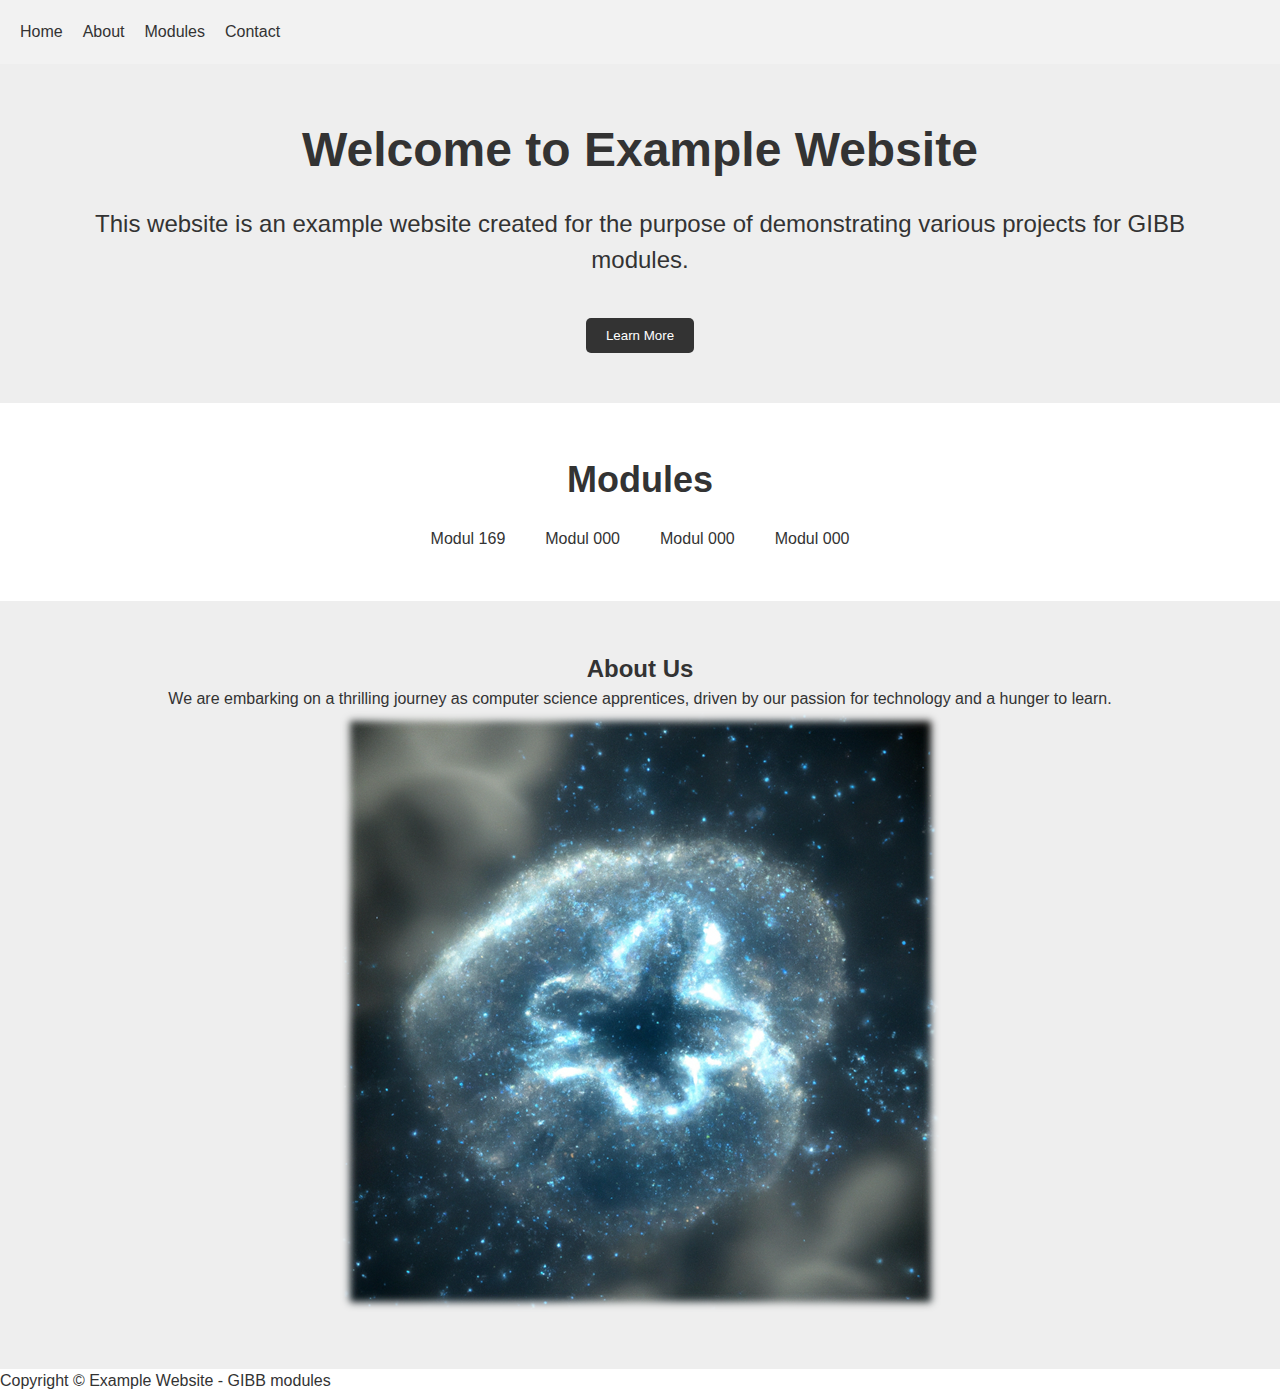
<file: files/index.html>
<!DOCTYPE html>
<html>
  <head>
    <title>Example Website</title>
    <link rel="stylesheet" href="styles.css">
  </head>
  <body>
    <header>
      <nav>
        <ul>
          <li><a href="./index.html">Home</a></li>
          <li><a href="./about.html">About</a></li>
          <li><a href="./modules.html">Modules</a></li>
          <li><a href="./contact.html" target="_blank">Contact</a></li>
        </ul>
      </nav>
    </header>
    <main>
      <section class="hero">
        <h1>Welcome to Example Website</h1>
        <p>This website is an example website created for the purpose of demonstrating various projects for GIBB modules.</p>
        <button>Learn More</button>
      </section>
      <section class="modules">
        <h2>Modules</h2>
        <ul>
          <li>Modul 169</li>
          <li>Modul 000</li>
          <li>Modul 000</li>
          <li>Modul 000</li>
        </ul>
      </section>
      <section class="about">
        <h2>About Us</h2>
        <p>We are embarking on a thrilling journey as computer science apprentices, driven by our passion for technology and a hunger to learn.</p>
        <img src="Supernova-Logo.png">
      </section>
    </main>
    <footer>
      <p>Copyright © Example Website - GIBB modules</p>
    </footer>
  </body>
</html>
</file>
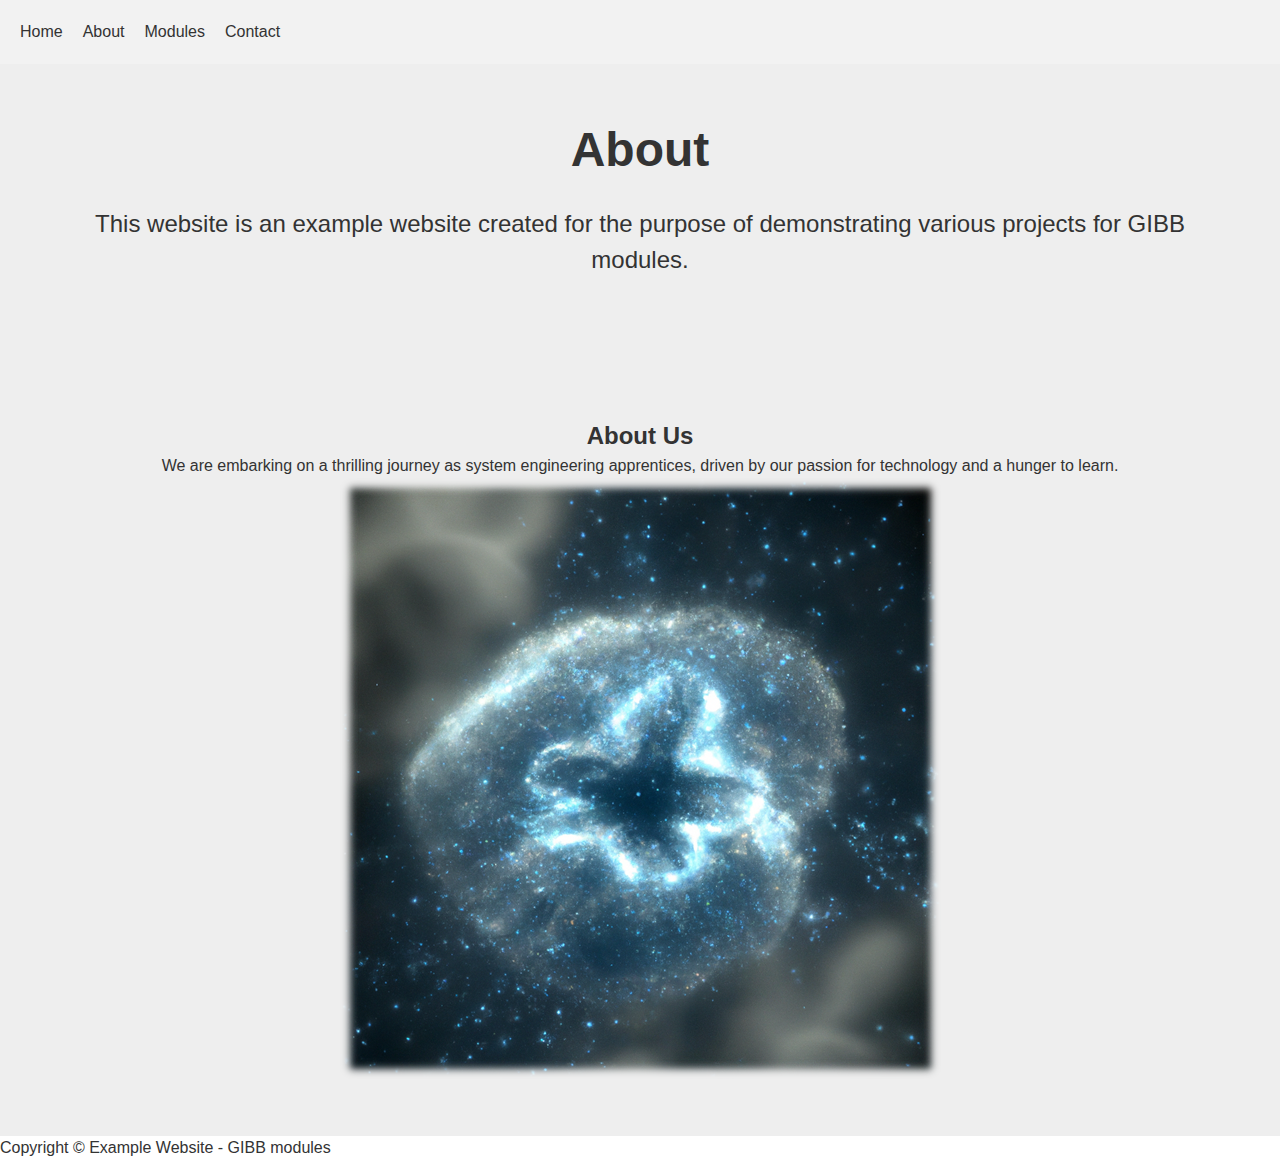
<file: files/about.html>
<!DOCTYPE html>
<html>
  <head>
    <title>About</title>
    <link rel="stylesheet" href="styles.css">
  </head>
  <body>
    <header>
      <nav>
        <ul>
          <li><a href="./index.html">Home</a></li>
          <li><a href="./about.html">About</a></li>
          <li><a href="./modules.html">Modules</a></li>
          <li><a href="./contact.html">Contact</a></li>
        </ul>
      </nav>
    </header>
    <main>
      <section class="hero">
        <h1>About</h1>
        <p>This website is an example website created for the purpose of demonstrating various projects for GIBB modules.</p>
      </section>
      <section class="about">
        <h2>About Us</h2>
        <p>We are embarking on a thrilling journey as system engineering apprentices, driven by our passion for technology and a hunger to learn.</p>
        <img src="Supernova-Logo.png">
      </section>
    </main>
    <footer>
      <p>Copyright © Example Website - GIBB modules</p>
    </footer>
  </body>
</html>
</file>
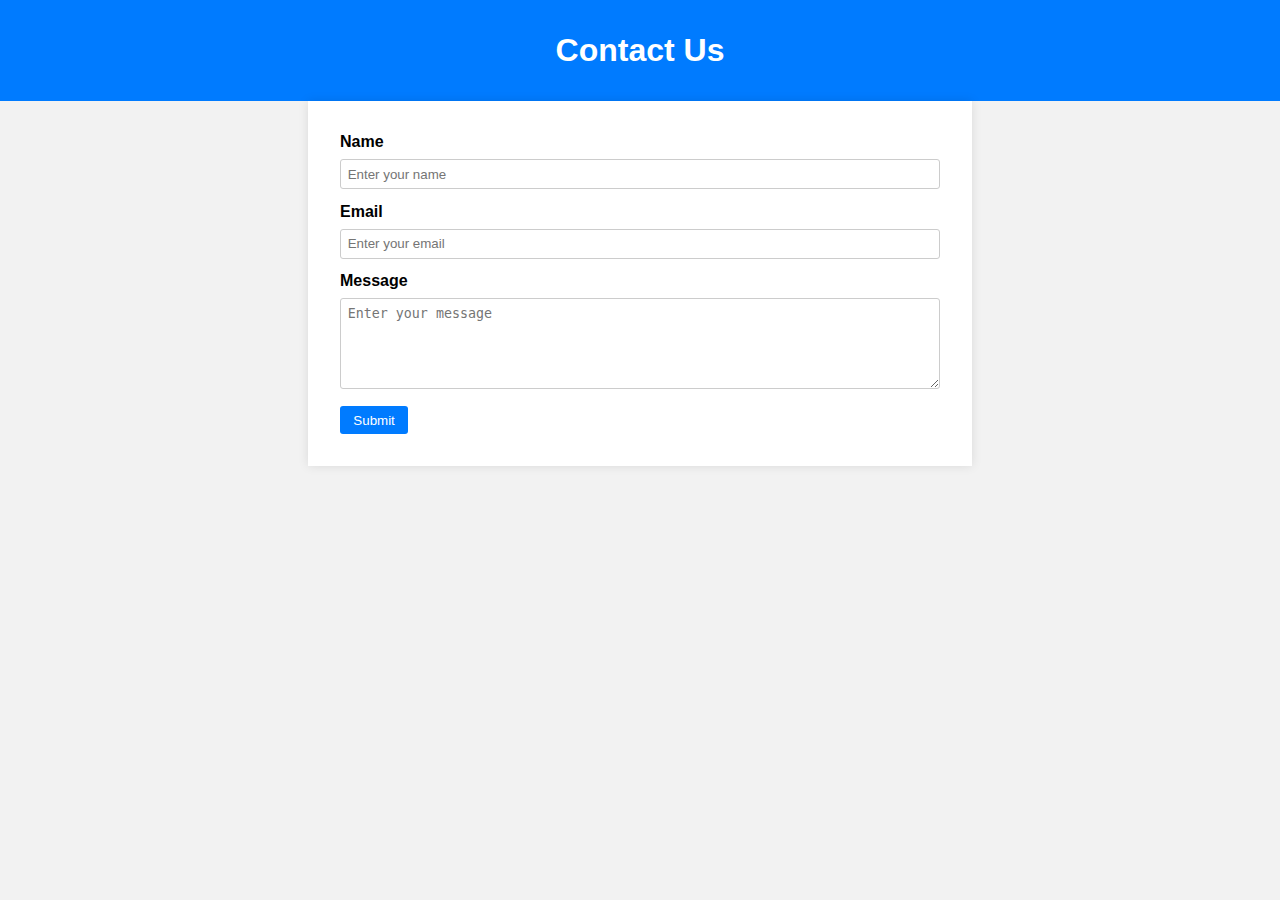
<file: files/contact.html>
<!DOCTYPE html>
<html>
<head>
	<title>Contact Us</title>
	<style>
		body {
			font-family: Arial, sans-serif;
			background-color: #f2f2f2;
			margin: 0;
			padding: 0;
		}
		h1 {
			font-size: 2em;
			text-align: center;
			padding: 1em;
			background-color: #007bff;
			color: #fff;
			margin: 0;
		}
		.container {
			max-width: 600px;
			margin: 0 auto;
			padding: 2em;
			background-color: #fff;
			box-shadow: 0 0 10px rgba(0, 0, 0, 0.1);
		}
		label {
			display: block;
			margin-bottom: 0.5em;
			font-weight: bold;
		}
		input[type="text"], input[type="email"], textarea {
			padding: 0.5em;
			margin-bottom: 1em;
			border: 1px solid #ccc;
			border-radius: 3px;
			width: 100%;
			box-sizing: border-box;
			resize: vertical;
		}
		input[type="submit"] {
			background-color: #007bff;
			color: #fff;
			border: none;
			padding: 0.5em 1em;
			border-radius: 3px;
			cursor: pointer;
			transition: background-color 0.3s ease;
		}
		input[type="submit"]:hover {
			background-color: #0062cc;
		}
	</style>
</head>
<body>
	<h1>Contact Us</h1>
	<div class="container">
		<form>
			<label for="name">Name</label>
			<input type="text" id="name" name="name" placeholder="Enter your name" required>

			<label for="email">Email</label>
			<input type="email" id="email" name="email" placeholder="Enter your email" required>

			<label for="message">Message</label>
			<textarea id="message" name="message" placeholder="Enter your message" rows="5" required></textarea>

			<input type="submit" value="Submit">
		</form>
	</div>
</body>
</html>
</file>
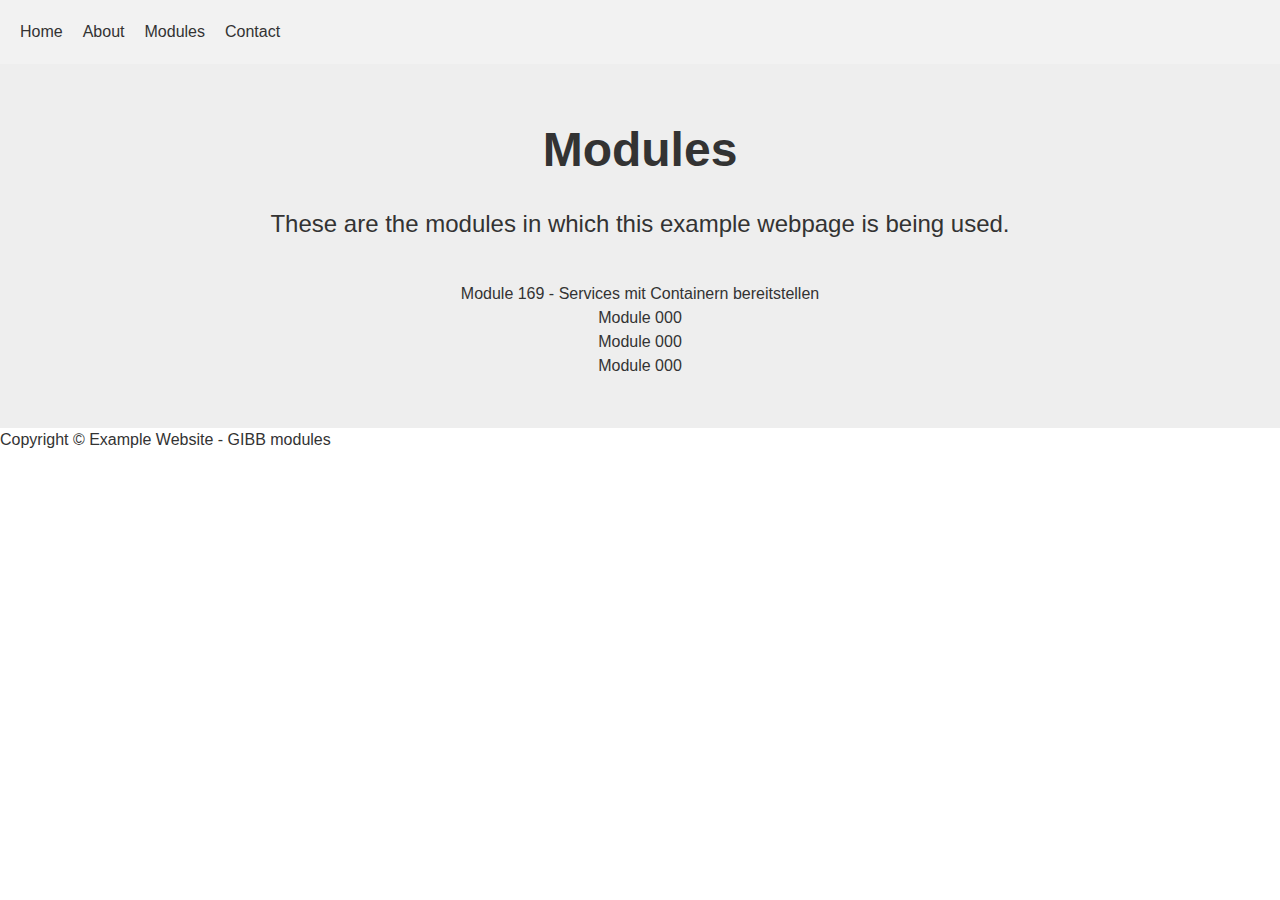
<file: files/modules.html>
<!DOCTYPE html>
<html>
  <head>
    <title>Modules</title>
    <link rel="stylesheet" href="styles.css">
  </head>
  <body>
    <header>
      <nav>
        <ul>
          <li><a href="./index.html">Home</a></li>
          <li><a href="./about.html">About</a></li>
          <li><a href="./modules.html">Modules</a></li>
          <li><a href="./contact.html">Contact</a></li>
        </ul>
      </nav>
    </header>
    <main>
      <section class="hero">
        <h1>Modules</h1>
        <p>These are the modules in which this example webpage is being used.</p>
        <ul>
            <li><a href="https://www.modulbaukasten.ch/module/169/1/de-DE?title=Services-mit-Containern-bereitstellen" target="_blank">Module 169 - Services mit Containern bereitstellen</a></li>
            <li><a href="./about.html">Module 000</a></li>
            <li><a href="./modules.html">Module 000</a></li>
            <li><a href="./contact.html">Module 000</a></li>
          </ul>
    </main>
    <footer>
      <p>Copyright © Example Website - GIBB modules</p>
    </footer>
  </body>
</html>
</file>
<file: files/styles.css>
/* Reset Styles */
* {
  margin: 0;
  padding: 0;
  box-sizing: border-box;
}

/* Global Styles */
body {
  font-family: Arial, sans-serif;
  font-size: 16px;
  line-height: 1.5;
  color: #333;
}

a {
  text-decoration: none;
  color: #333;
}

ul {
  list-style: none;
}

button {
  background-color: #333;
  color: #fff;
  padding: 10px 20px;
  border: none;
  border-radius: 5px;
  cursor: pointer;
}

/* Header Styles */
header {
  background-color: #f2f2f2;
  padding: 20px;
}

nav ul {
  display: flex;
}

nav li {
  margin-right: 20px;
}

nav li:last-child {
  margin-right: 0;
}

nav a:hover {
  text-decoration: underline;
}

/* Hero Section Styles */
.hero {
  background-color: #eee;
  padding: 50px;
  text-align: center;
}

.hero h1 {
  font-size: 48px;
  margin-bottom: 20px;
}

.hero p {
  font-size: 24px;
  margin-bottom: 40px;
}

/* Modules Section Styles */
.modules {
  background-color: #fff;
  padding: 50px;
  text-align: center;
}

.modules h2 {
  font-size: 36px;
  margin-bottom: 20px;
}

.modules ul {
  display: flex;
  justify-content: center;
}

.modules li {
  margin-right: 40px;
}

.modules li:last-child {
  margin-right: 0;
}

/* About Section Styles */
.about {
  background-color: #eee;
  padding: 50px;
  text-align: center;
}
</file>
